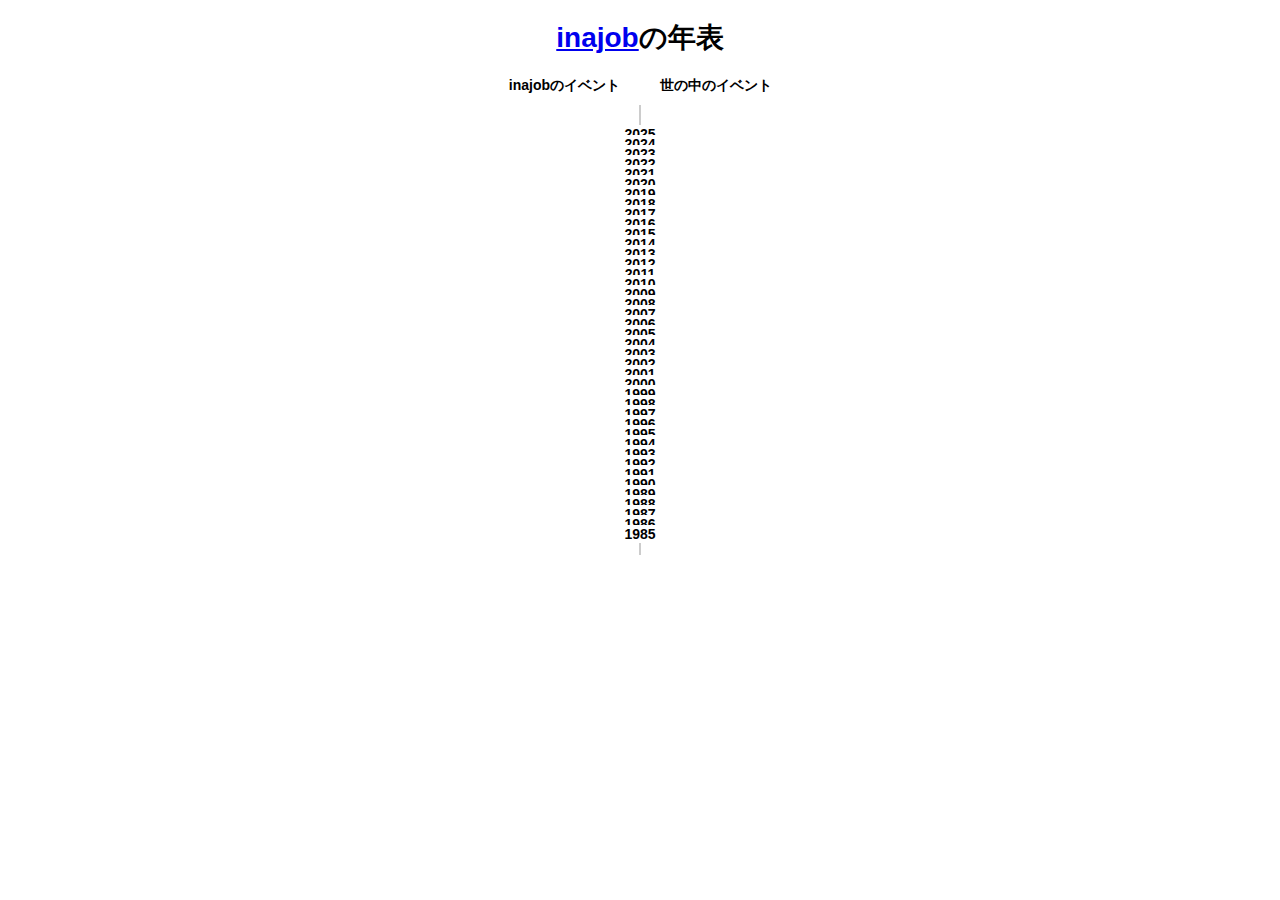
<file: index.html>
<!DOCTYPE html>
<html lang="ja">
<head>
    <meta charset="UTF-8">
    <meta name="viewport" content="width=device-width, initial-scale=1.0">
    <title>inajobのtimeline</title>
    <link rel="stylesheet" href="style.css">
</head>
<body>
    <h1><a href="https://inajob.github.io/intro/index.html">inajob</a>の年表</h1>
    <div id="column-headers">
        <div class="header-jibu">inajobのイベント</div>
        <div class="header-other">世の中のイベント</div>
    </div>
    <div id="timeline"></div>
    <script src="script.js"></script>
</body>
</html>
</file>
<file: style.css>
* {
    box-sizing: border-box;
}

body {
    font-family: sans-serif;
    font-size: 14px;
}

h1 {
    text-align: center;
    margin-bottom: 20px;
}

#column-headers {
    display: flex;
    justify-content: center; /* Center the items */
    margin-bottom: 10px;
    font-weight: bold;
}

.header-jibu, .header-other {
    width: calc(50% - 30px); /* Same width as event containers */
}

.header-jibu {
    text-align: right;
    padding-right: 20px; /* Add some space from the center */
}

.header-other {
    text-align: left;
    padding-left: 20px; /* Add some space from the center */
}

#timeline {
    position: relative;
    padding: 20px 0;
}

#timeline::before {
    content: '';
    position: absolute;
    left: 50%;
    top: 0;
    bottom: 0;
    width: 2px;
    background-color: #ccc;
    transform: translateX(-50%);
    z-index: -1; /* Place line behind year labels */
}

.year {
    display: flex;
    justify-content: space-between;
    align-items: flex-start;
    position: relative;
    margin-bottom: 10px;
}

.year-label {
    position: absolute; /* Keep it centered */
    left: 50%;
    transform: translateX(-50%);
    background-color: white;
    padding: 1px 8px;
    z-index: 1;
    font-size: 14px;
    font-weight: bold;
}

.events-container {
    width: calc(50% - 30px);
    display: flex;
    flex-wrap: wrap;
    gap: 5px;
}

.jibu-container {
    justify-content: flex-end; /* Align events to the right */
}

.event {
    width: 120px;
    position: relative;
    padding: 4px 8px;
    background-color: #f0f0f0;
    border-radius: 6px;
    font-size: 12px;
}
</file>
